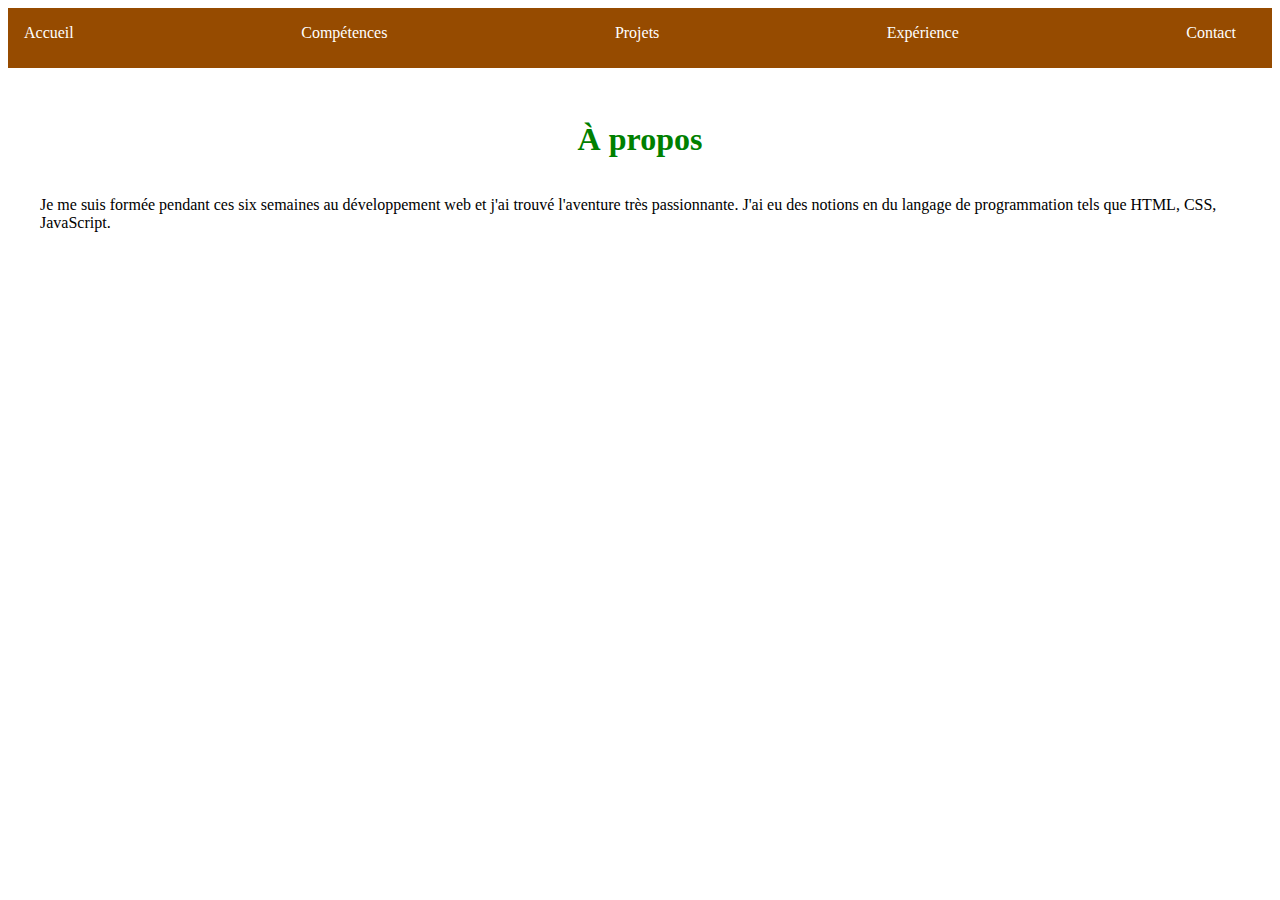
<file: about.html>
<!DOCTYPE html>
<html lang="fr">
<head>
    <meta charset="UTF-8">
    <meta name="viewport" content="width=device-width, initial-scale=1.0">
    <title>À propos - Portfolio Hawa Dicko</title>
    <link rel="stylesheet" href="style.css">
</head>
<body>
    <header>
        <nav>
            <ul>
                <li><a href="index.html">Accueil</a></li>
                <li><a href="skills.html">Compétences</a></li>
                <li><a href="projects.html">Projets</a></li>
                <li><a href="experience.html">Expérience</a></li>
                <li><a href="contact.html">Contact</a></li>
            </ul>
        </nav>
    </header>
    <main>
        <h1>À propos</h1>
        <p>Je me suis formée pendant ces six semaines au développement web et j'ai trouvé l'aventure très passionnante. J'ai eu des notions en du langage de programmation tels que HTML, CSS, JavaScript.</p>
    </main>
</body>
</html>
</file>
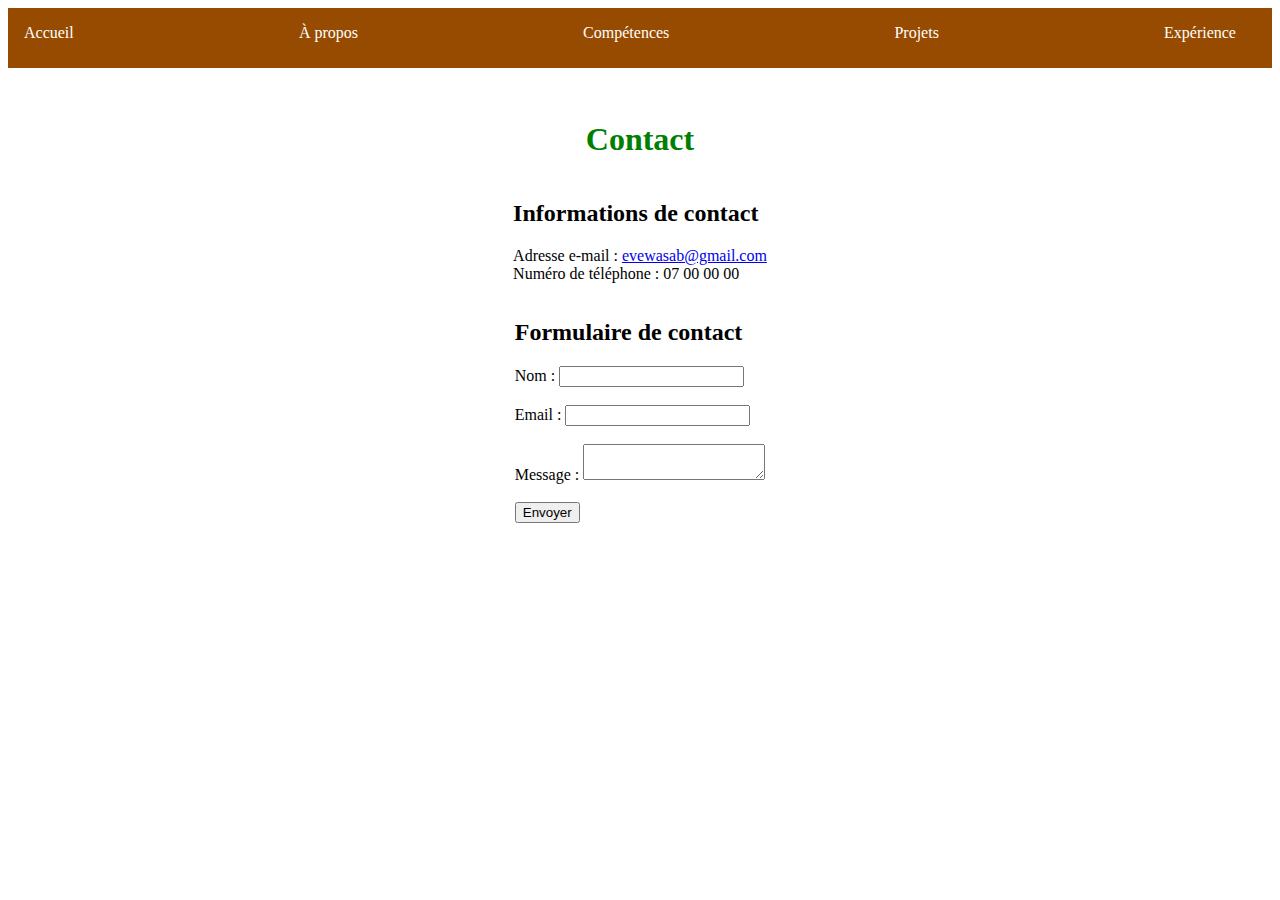
<file: contact.html>
<!DOCTYPE html>
<html lang="fr">
<head>
    <meta charset="UTF-8">
    <meta name="viewport" content="width=device-width, initial-scale=1.0">
    <title>Contact - Portfolio Hawa Dicko</title>
    <link rel="stylesheet" href="style.css">
</head>
<body>
    <header>
        <nav>
            <ul>
                <li><a href="index.html">Accueil</a></li>
                <li><a href="about.html">À propos</a></li>
                <li><a href="skills.html">Compétences</a></li>
                <li><a href="projects.html">Projets</a></li>
                <li><a href="experience.html">Expérience</a></li>
            </ul>
        </nav>
    </header>
    <main>
        <h1>Contact</h1>
        <section id="contact-info">
            <h2>Informations de contact</h2>
            <p>
                Adresse e-mail : <a href="mailto:evewasab@gmail.com">evewasab@gmail.com</a><br>
                Numéro de téléphone : 07 00 00 00
            </p>
        </section>
        <section id="contact-form">
            <h2>Formulaire de contact</h2>
            <form>
                <label for="nom">Nom :</label>
                <input type="text" id="nom" name="nom"><br><br>
                <label for="email">Email :</label>
                <input type="email" id="email" name="email"><br><br>
                <label for="message">Message :</label>
                <textarea id="message" name="message"></textarea><br><br>
                <input type="submit" value="Envoyer">
            </form>
        </section>
        <script src="script.js"></script>
    </main>
</body>
</html>
</file>
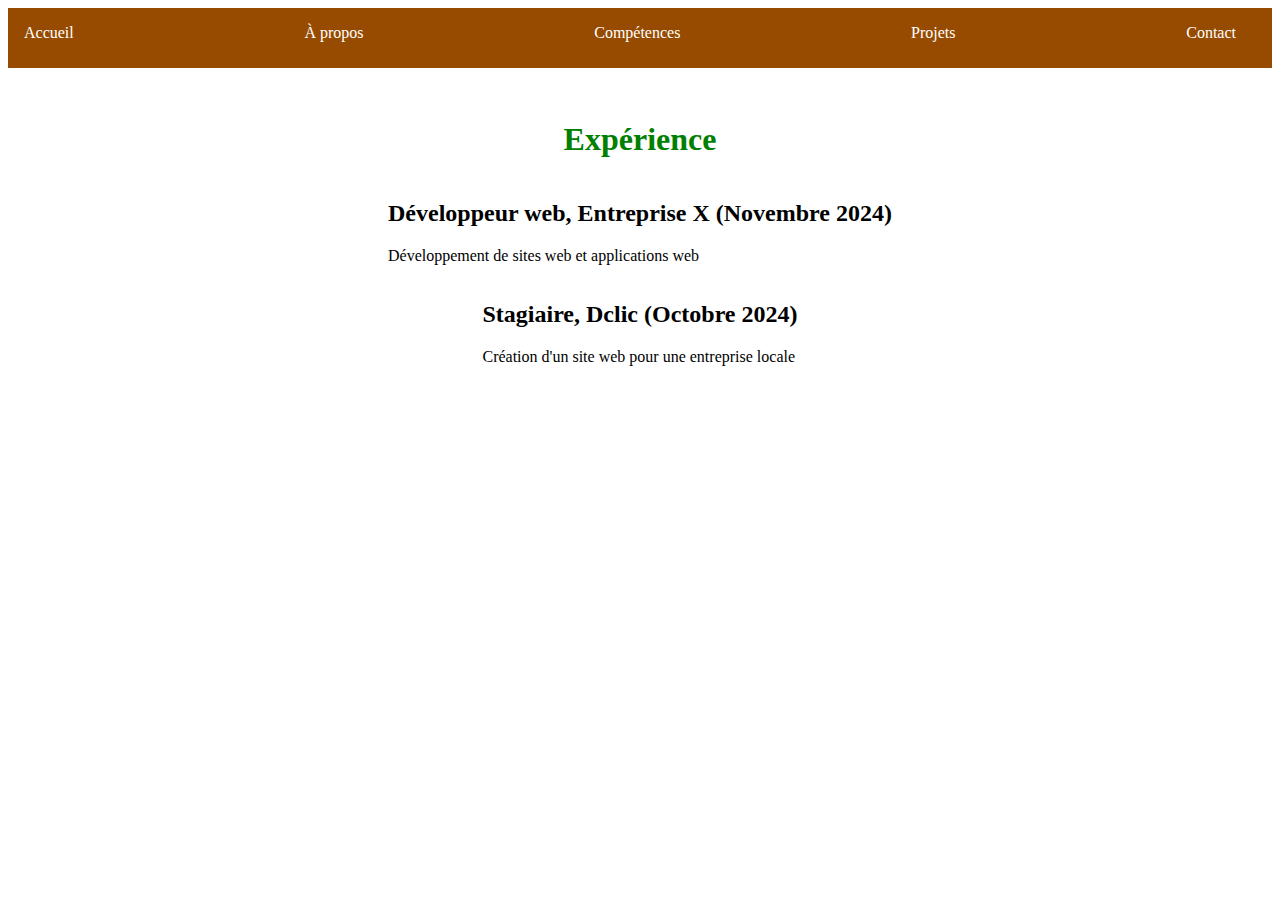
<file: experience.html>
<!DOCTYPE html>
<html lang="fr">
<head>
    <meta charset="UTF-8">
    <meta name="viewport" content="width=device-width, initial-scale=1.0">
    <title>Expérience - Portfolio Hawa Dicko</title>
    <link rel="stylesheet" href="style.css">
</head>
<body>
    <header>
        <nav>
            <ul>
                <li><a href="index.html">Accueil</a></li>
                <li><a href="about.html">À propos</a></li>
                <li><a href="skills.html">Compétences</a></li>
                <li><a href="projects.html">Projets</a></li>
                <li><a href="contact.html">Contact</a></li>
            </ul>
        </nav>
    </header>
    <main>
        <h1>Expérience</h1>
        <section>
            <h2>Développeur web, Entreprise X (Novembre 2024)</h2>
            <p>Développement de sites web et applications web</p>
        </section>
        <section>
            <h2>Stagiaire, Dclic (Octobre 2024)</h2>
            <p>Création d'un site web pour une entreprise locale</p>
        </section>
        <script src="script.js"></script>
    </main>
</body>
</html>
</file>
<file: style.css>
*style.css* (fichier commun à toutes les pages.)
```
body {
    font-family: Arial, sans-serif;
    margin: 0;
    padding: 0;
}

header {
    background-color: #964B00; /* Marron */
    color: #fff;
    padding: 1em;
    text-align: center;
}

nav ul {
    list-style: none;
    margin: 0;
    padding: 0;
    display: flex;
    justify-content: space-between;
}

nav li {
    margin-right: 20px;
}

nav a {
    color: #fff;
    text-decoration: none;
}

main {
    display: flex;
    flex-direction: column;
    align-items: center;
    padding: 2em;
}

h1 {
    color: #008000; /* Vert */
}

ul {
    list-style: none;
    padding: 0;
    margin: 0;
}

li {
    margin-bottom: 10px;


#contact-info {
    background-color: #f7f7f7;
    padding: 20px;
    border: 1px solid #ddd;
    box-shadow: 0 0 10px rgba(0, 0, 0, 0.1);
}

#contact-form {
    background-color: #f7f7f7;
    padding: 20px;
    border: 1px solid #ddd;
    box-shadow: 0 0 10px rgba(0, 0, 0, 0.1);
}

#contact-form input, #contact-form textarea {
    width: 100%;
    padding: 10px;
    margin-bottom: 20px;
    border: 1px solid #ccc;
}

#contact-form input[type="submit"] {
    background-color: #333;
    color: #fff
</file>
